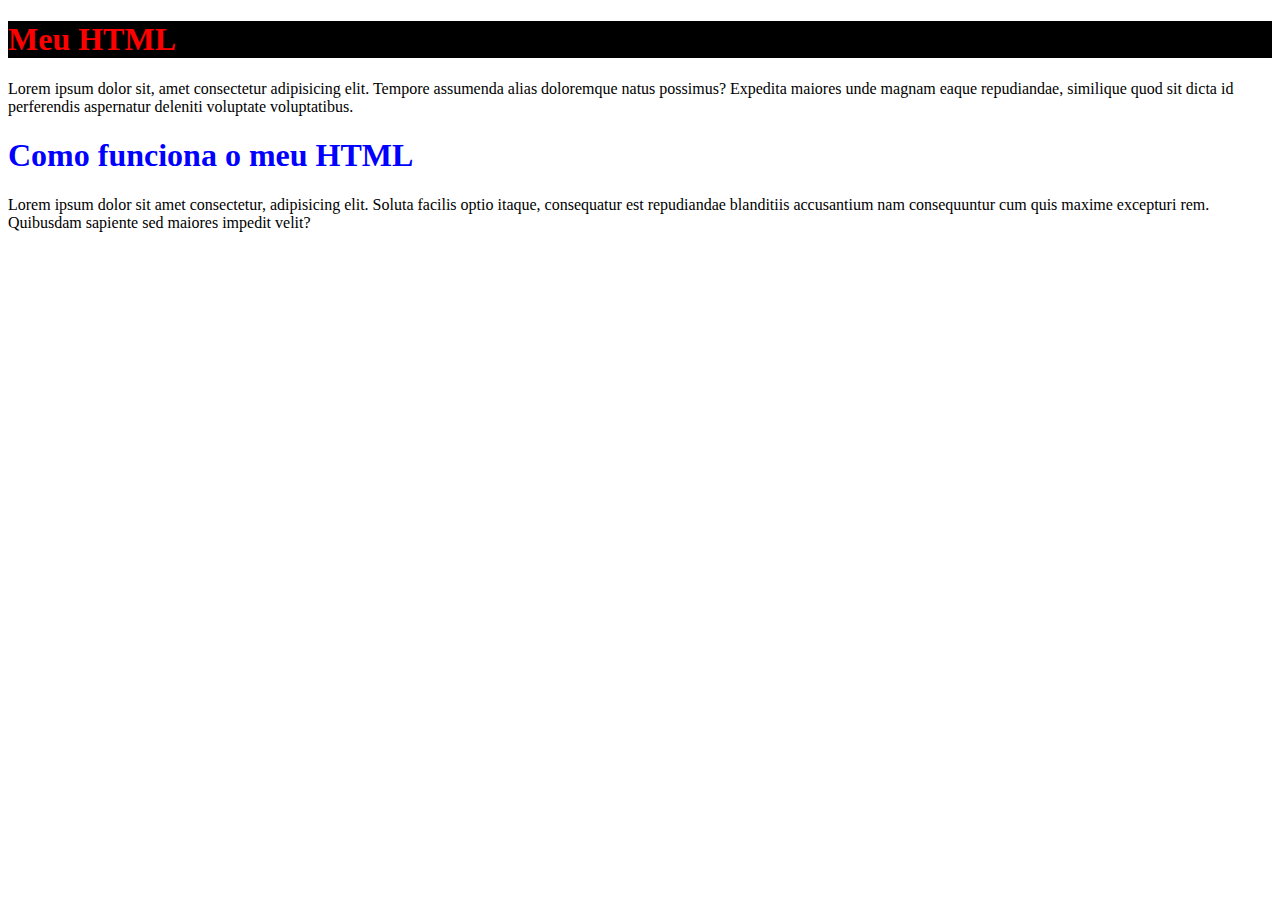
<file: HTML/1 - HTML indrotuction/index.html>
<!DOCTYPE html>
<html lang="pt-BR">
<head>
    <meta charset="UTF-8">
    <meta http-equiv="X-UA-Compatible" content="IE=edge">
    <meta name="viewport" content="width=device-width, initial-scale=1.0">
    <title>Pagina</title>

    <style>
        h1 {
            color: red;
        }

        #Heading-two {
            color: blue;
        }

        .BlackBackGround {
            background-color: black;
        }
    </style>
</head>
<body>
    <h1 id="Heading-one" class="BlackBackGround">
        Meu HTML
    </h1>
    <p>
        Lorem ipsum dolor sit, amet consectetur adipisicing elit. Tempore assumenda alias doloremque natus possimus? Expedita maiores unde magnam eaque repudiandae, similique quod sit dicta id perferendis aspernatur deleniti voluptate voluptatibus.
    </p>
    <h1 id="Heading-two" class="blue-color">
        Como funciona o meu HTML
    </h1>
    <p>
        Lorem ipsum dolor sit amet consectetur, adipisicing elit. Soluta facilis optio itaque, consequatur est repudiandae blanditiis accusantium nam consequuntur cum quis maxime excepturi rem. Quibusdam sapiente sed maiores impedit velit?
    </p>
</body>
</html>
</file>
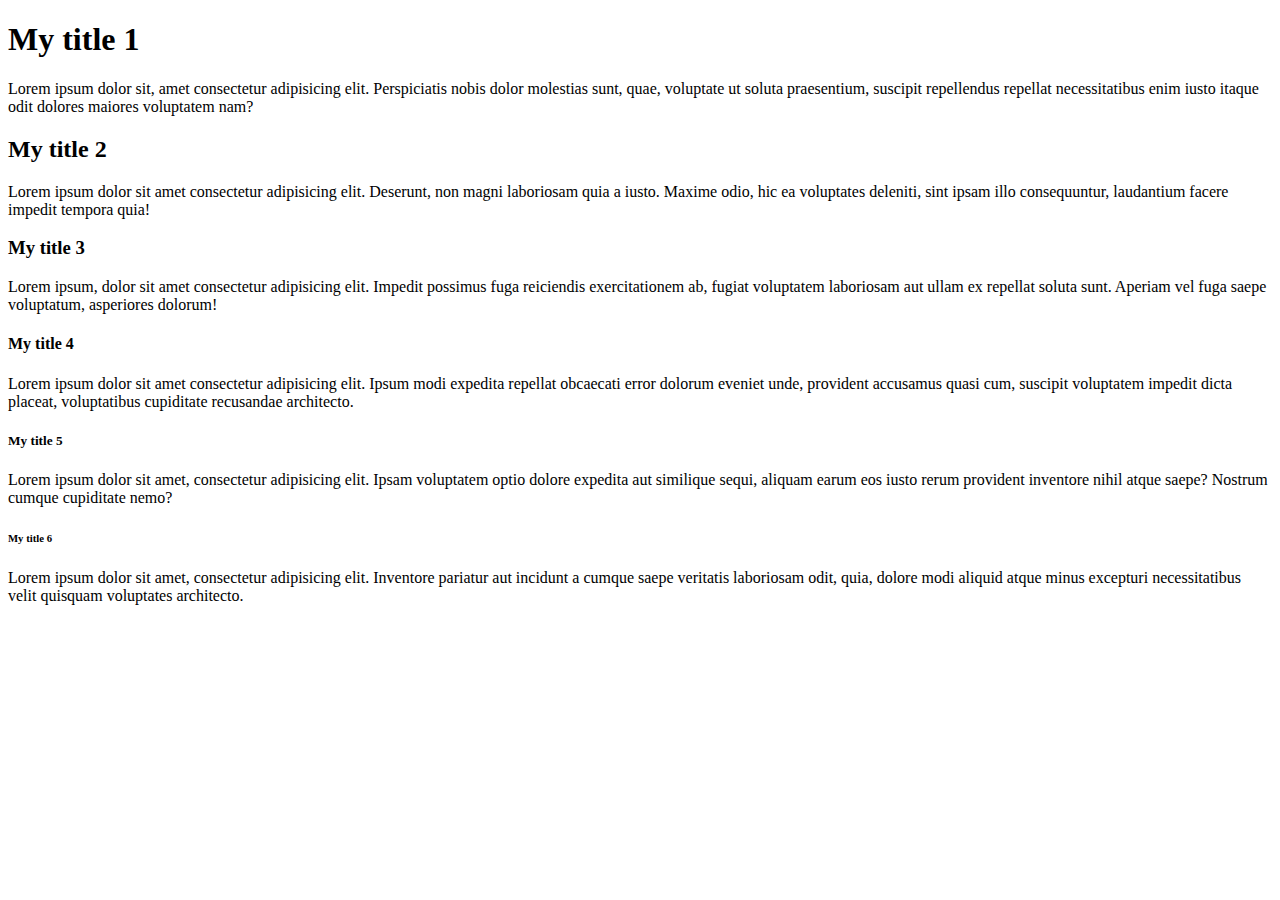
<file: HTML/2 -Titles/index.html>
<!DOCTYPE html>
<html lang="pt-BR">
<head>
    <meta charset="UTF-8">
    <meta http-equiv="X-UA-Compatible" content="IE=edge">
    <meta name="viewport" content="width=device-width, initial-scale=1.0">
    <title>Heading Learning</title>
</head>
<body>
    <h1>My title 1</h1>
        <p>Lorem ipsum dolor sit, amet consectetur adipisicing elit. Perspiciatis nobis dolor molestias sunt, quae, voluptate ut soluta praesentium, suscipit repellendus repellat necessitatibus enim iusto itaque odit dolores maiores voluptatem nam?</p>
    <h2>My title 2</h2>
        <p>Lorem ipsum dolor sit amet consectetur adipisicing elit. Deserunt, non magni laboriosam quia a iusto. Maxime odio, hic ea voluptates deleniti, sint ipsam illo consequuntur, laudantium facere impedit tempora quia!</p>
    <h3>My title 3</h3>
        <p>Lorem ipsum, dolor sit amet consectetur adipisicing elit. Impedit possimus fuga reiciendis exercitationem ab, fugiat voluptatem laboriosam aut ullam ex repellat soluta sunt. Aperiam vel fuga saepe voluptatum, asperiores dolorum!</p>
    <h4>My title 4</h4>
        <p>Lorem ipsum dolor sit amet consectetur adipisicing elit. Ipsum modi expedita repellat obcaecati error dolorum eveniet unde, provident accusamus quasi cum, suscipit voluptatem impedit dicta placeat, voluptatibus cupiditate recusandae architecto.</p>
    <h5>My title 5</h5>
        <p>Lorem ipsum dolor sit amet, consectetur adipisicing elit. Ipsam voluptatem optio dolore expedita aut similique sequi, aliquam earum eos iusto rerum provident inventore nihil atque saepe? Nostrum cumque cupiditate nemo?</p>
    <h6>My title 6</h6>
        <p>Lorem ipsum dolor sit amet, consectetur adipisicing elit. Inventore pariatur aut incidunt a cumque saepe veritatis laboriosam odit, quia, dolore modi aliquid atque minus excepturi necessitatibus velit quisquam voluptates architecto.</p>

    
</body>
</html>
</file>
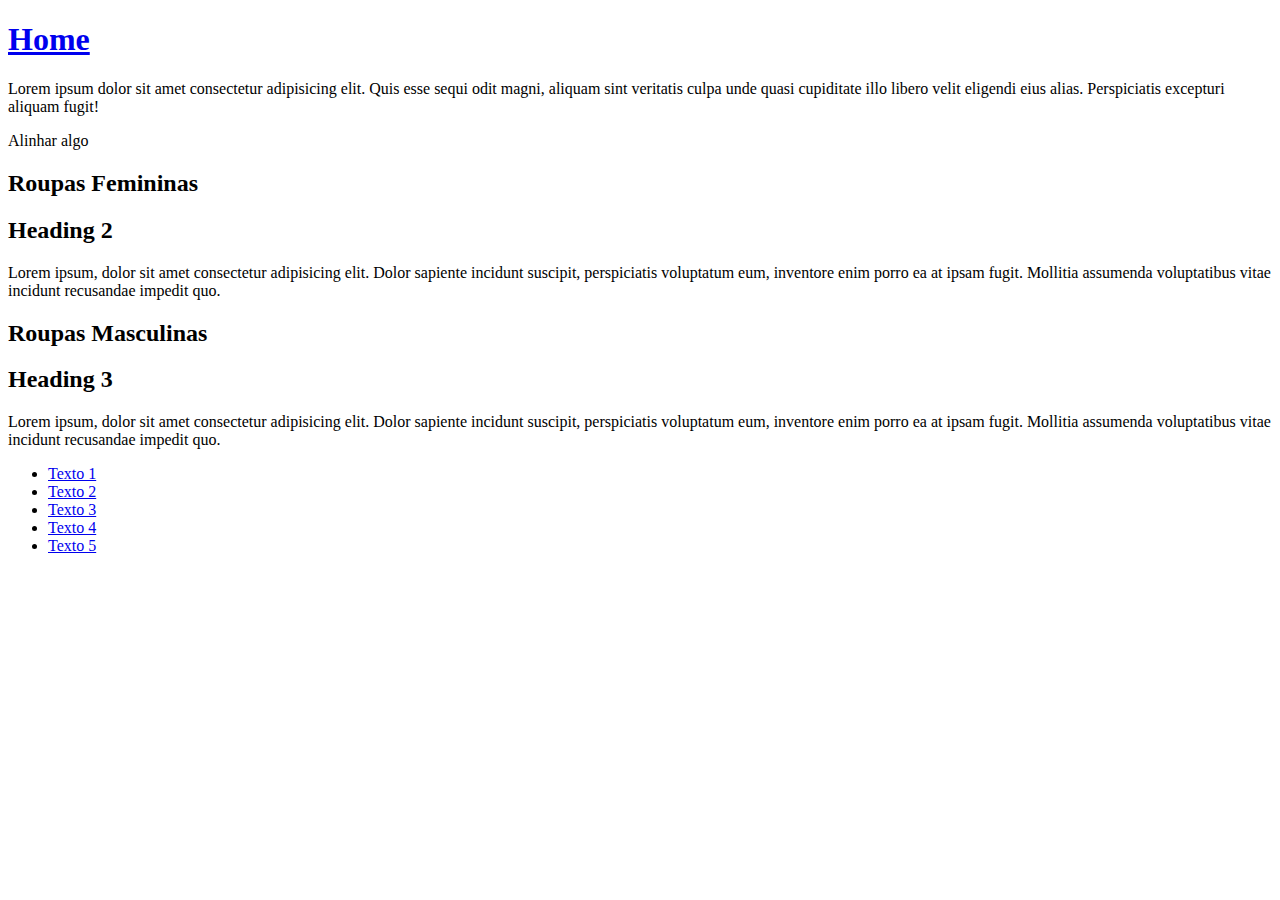
<file: HTML/4 - Tags #2/index.html>
<!DOCTYPE html>
<html lang="pt-BR">
<head>
    <meta charset="UTF-8">
    <meta http-equiv="X-UA-Compatible" content="IE=edge">
    <meta name="viewport" content="width=device-width, initial-scale=1.0">
    <title>TAGS e Semantica</title>
</head>
<body>
    <header>
        <h1>
            <a href="#">Home</a>
        </h1>
        <p>Lorem ipsum dolor sit amet consectetur adipisicing elit. Quis esse sequi odit magni, aliquam sint veritatis culpa unde quasi cupiditate illo libero velit eligendi eius alias. Perspiciatis excepturi aliquam fugit!</p>
        <div>Alinhar algo</div>
    </header>

    <Section>
        <header>
            <h2>Roupas Femininas</h2>
        </header>

        <article>
            <h2>Heading 2</h2>
            <p>Lorem ipsum, dolor sit amet consectetur adipisicing elit. Dolor sapiente incidunt suscipit, perspiciatis voluptatum eum, inventore enim porro ea at ipsam fugit. Mollitia assumenda voluptatibus vitae incidunt recusandae impedit quo.</p>
        </article>
    </Section>

    <Section>
        <header>
            <h2>Roupas Masculinas</h2>
        </header>

        <article>
            <h2>Heading 3</h2>
            <p>Lorem ipsum, dolor sit amet consectetur adipisicing elit. Dolor sapiente incidunt suscipit, perspiciatis voluptatum eum, inventore enim porro ea at ipsam fugit. Mollitia assumenda voluptatibus vitae incidunt recusandae impedit quo.</p>
        </article>
    </Section>

    <footer>
        <aside>
            <nav>
                <ul>
                    <li><a href="#">Texto 1</a></li>
                    <li><a href="#">Texto 2</a></li>
                    <li><a href="#">Texto 3</a></li>
                    <li><a href="#">Texto 4</a></li>
                    <li><a href="#">Texto 5</a></li>
                </ul>
            </nav>
        </aside>
    </footer>
</body>
</html>
</file>
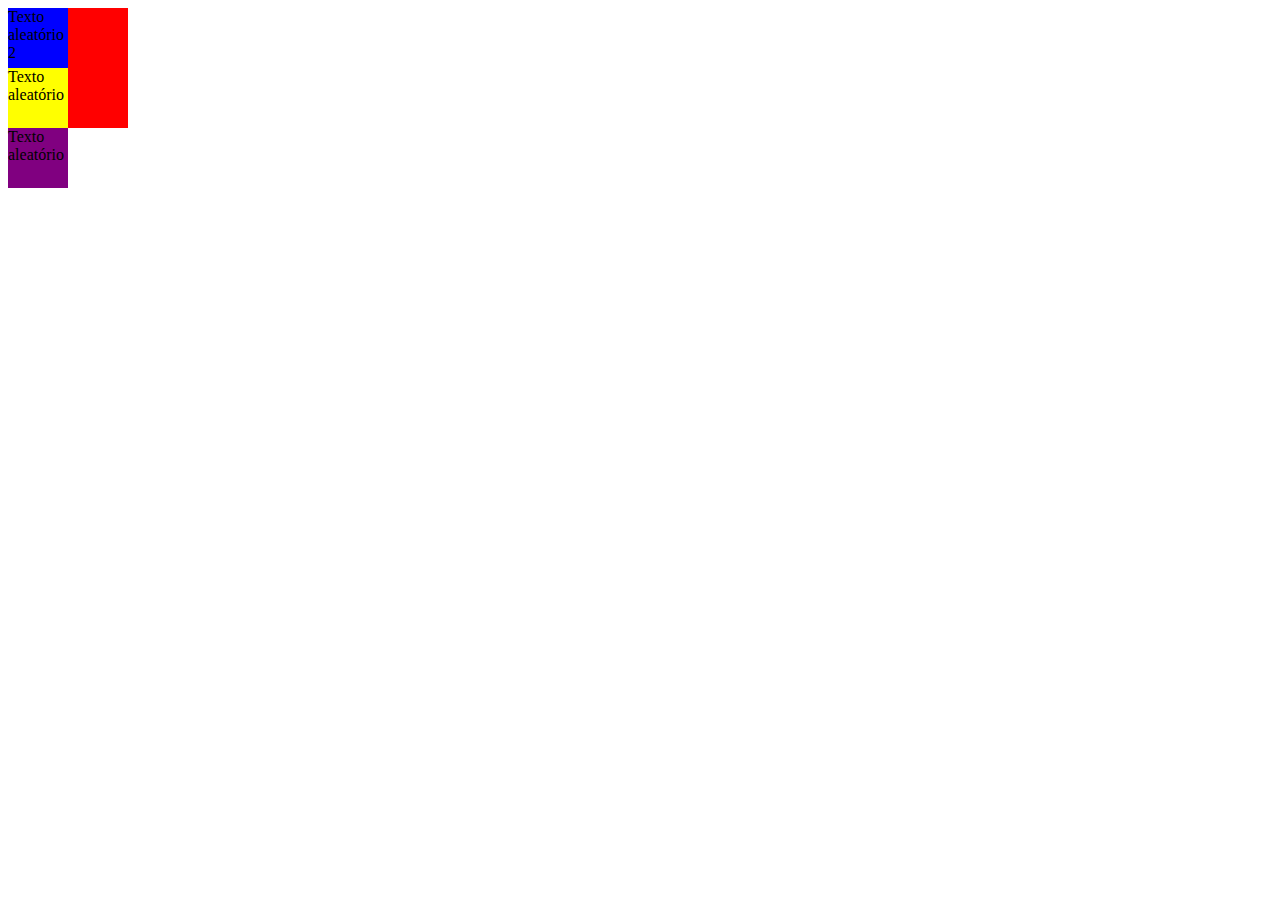
<file: HTML/5 - Pensando em HTML/index.html>
<!DOCTYPE html>
<html lang="pt-br">
<head>
    <meta charset="UTF-8">
    <meta http-equiv="X-UA-Compatible" content="IE=edge">
    <meta name="viewport" content="width=device-width, initial-scale=1.0">
    <title>Document</title>
</head>
<body>
    <div style="width: 120px; height: 120px; background: red;">
        <div style="width: 60px; height: 60px; background: blue;">Texto aleatório 2</div>

        <div style="width: 60px; height: 60px; background: yellow;">Texto aleatório</div>

        <div style="width: 60px; height: 60px; background: purple;">Texto aleatório</div>
    </div>
        
    
</body>
</html>
</file>
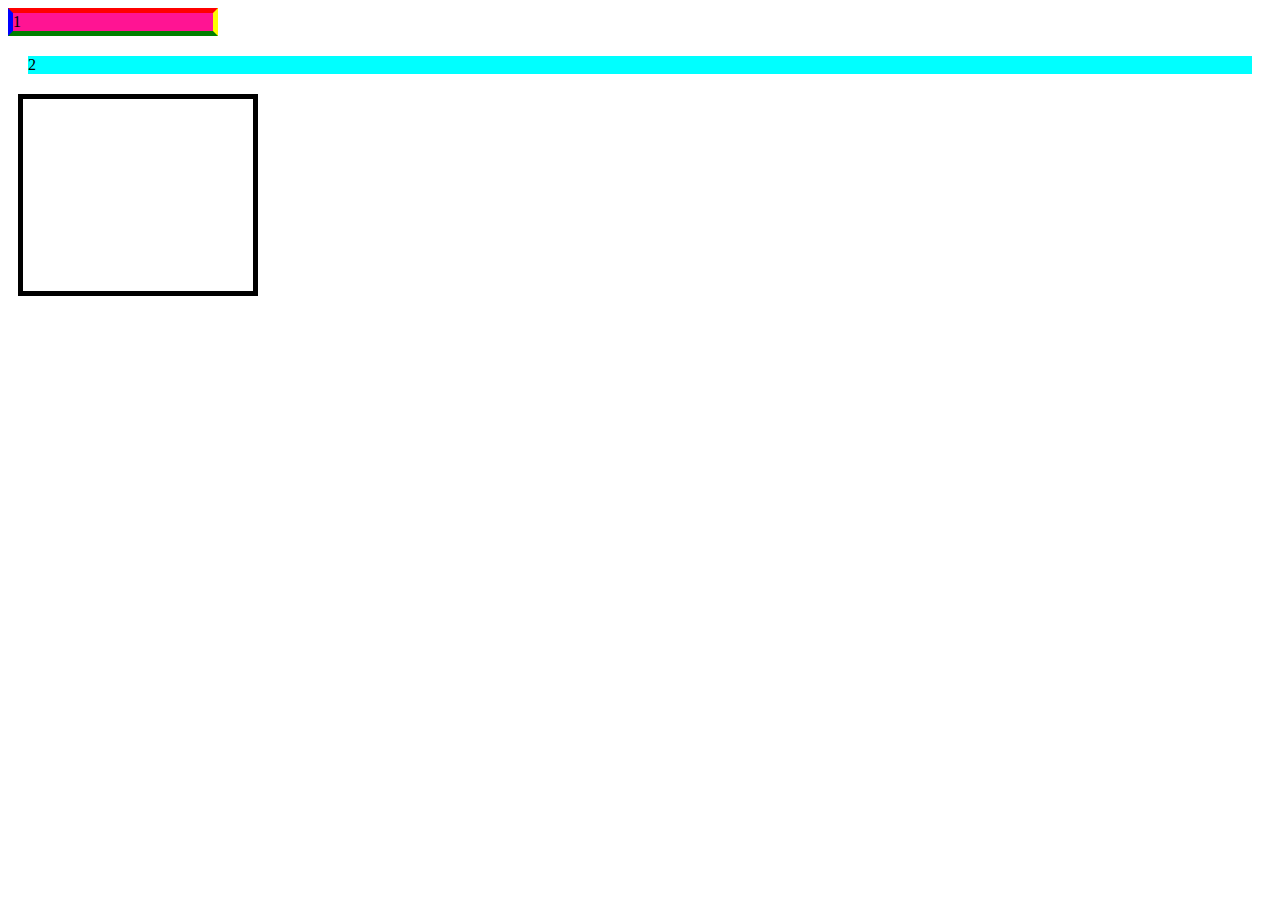
<file: HTML/6 - Border Box/index.html>
<!DOCTYPE html>
<html lang="pt-br">
<head>
    <meta charset="UTF-8">
    <meta http-equiv="X-UA-Compatible" content="IE=edge">
    <meta name="viewport" content="width=device-width, initial-scale=1.0">
    <title>Border Box</title>

    <style>
        .div-one {
            background: deeppink;
            border-style: solid;
            border-width: 5px;
            border-top-color: red;
            border-bottom-color: green;
            border-left-color: blue;
            border-right-color: yellow;
            width: 200px;
        }
        .div-two {
            background: cyan;
            margin: 20px;
        }
        .div-three {
            background-image: url(https://img.freepik.com/fotos-premium/o-coracao-deu-forma-a-fotografia-do-ceu-na-floresta-tropical-fundo-de-natureza_56644-435.jpg?w=2000);
            border: 5px solid black;
            padding: 15px;
            background-size: cover;
            width: 200px;
            color: white;
            margin: 10px;
        }
    </style>
</head>
<body>
    <div class="div-one">1</div>
    <div class="div-two">2</div>
    <div class="div-three">Lorem ipsum dolor sit amet consectetur adipisicing elit. Repudiandae sunt cum asperiores neque facilis, sint possimus recusandae nihil dolor quibusdam sit, quis dolorum fugiat fugit accusantium eveniet vitae consequuntur necessitatibus.</div>
</body>
</html>
</file>
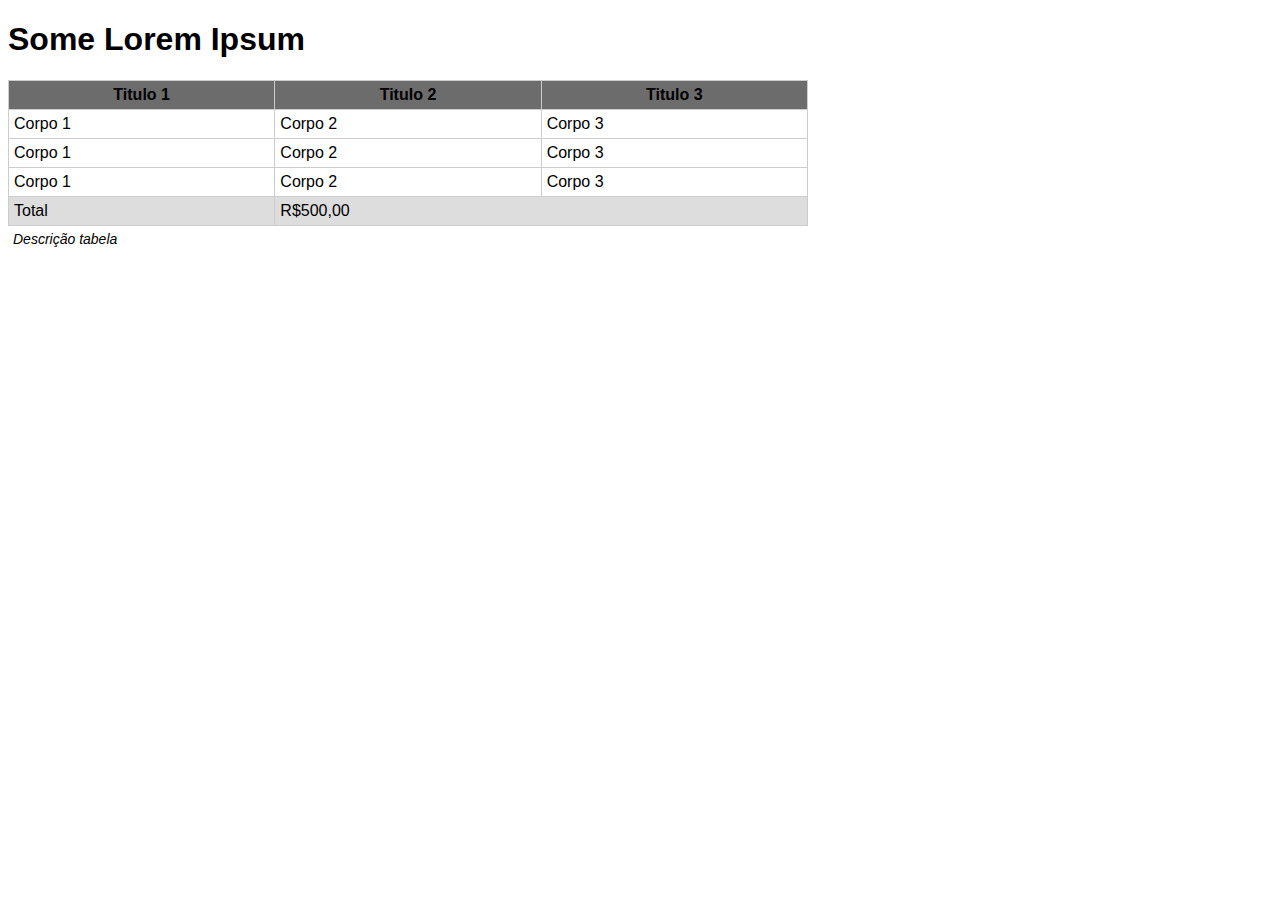
<file: HTML/8 - Tabelas/index.html>
<!DOCTYPE html>
<html lang="pt-br">
<head>
    <meta charset="UTF-8">
    <meta http-equiv="X-UA-Compatible" content="IE=edge">
    <meta name="viewport" content="width=device-width, initial-scale=1.0">
    <title>Tabelas</title>
    <style>
        body {
            font-family: sans-serif;
        }
        table {
            width: 800px;
            border-collapse: collapse;
        }
        table td, table th {
            padding: 5px;
            border: 1px solid #ccc;
        }
        table caption {
            caption-side: bottom;
            text-align: left;
            font-style: italic;
            font-size: 14px;
            margin: 5px 5px;
        }
        tfoot td {
            background: #ddd;
        }
        table th {
            background: rgb(109, 108, 108);
        }
        .responsive-table {
            max-width: 100%;
            overflow-x: auto;
        }
    </style>
</head>
<body>
    <h1>Some Lorem Ipsum</h1>
    <div class="responsive-table">
        <table>
            <caption>
                Descrição tabela
            </caption>
            <thead>
                <tr>
                    <th>Titulo 1</th>
                    <th>Titulo 2</th>
                    <th>Titulo 3</th>
                </tr>
            </thead>
            <tbody>
                <tr>
                    <td>Corpo 1</td>
                    <td>Corpo 2</td>
                    <td>Corpo 3</td>
                </tr>
                <tr>
                    <td>Corpo 1</td>
                    <td>Corpo 2</td>
                    <td>Corpo 3</td>
                </tr>
                <tr>
                    <td>Corpo 1</td>
                    <td>Corpo 2</td>
                    <td>Corpo 3</td>
                </tr>
            </tbody>
            <tfoot>
                <tr>
                    <td>Total</td>
                    <td colspan="2" rowspan="2" style="text-align: ;">R$500,00</td>
                </tr>
            </tfoot>
        </table>
    </div>
</body>
</html>
</file>
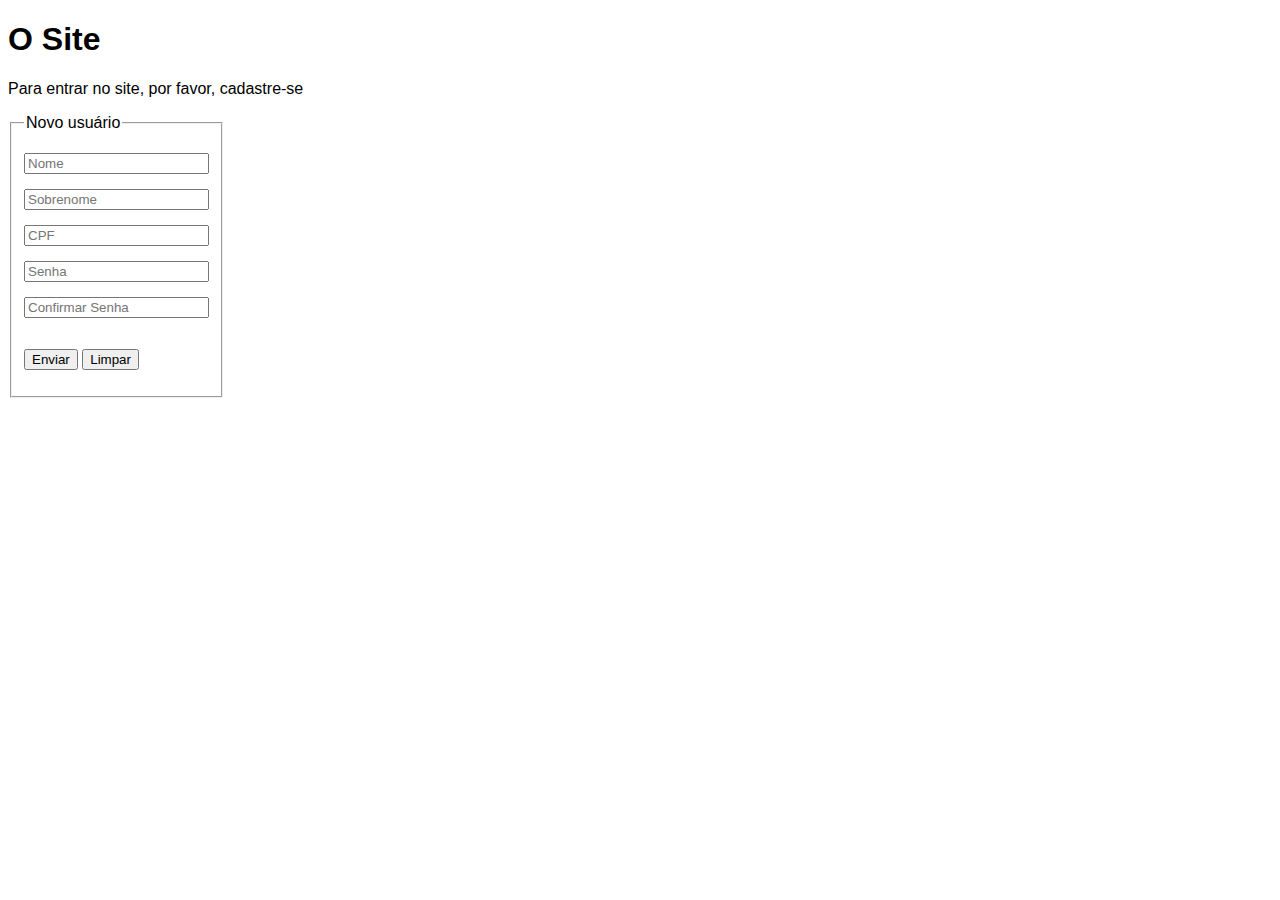
<file: HTML/9 - Formulários e Inputs/index.html>
<!DOCTYPE html>
<html lang="pt-br">
<head>
    <meta charset="UTF-8">
    <meta http-equiv="X-UA-Compatible" content="IE=edge">
    <meta name="viewport" content="width=device-width, initial-scale=1.0">
    <title>Formulários e Inputs</title>
    <style>
        body {
            font-family: sans-serif;
        }
        body fieldset {
            width: 100px;
        }
        body input {
            margin-bottom: 15px;
        }
    </style>
</head>
<body>
    <form action="#" method="get" target="_blank">
        <h1>O Site</h1>
        <p>Para entrar no site, por favor, cadastre-se</p>
        <fieldset>
            <legend>Novo usuário</legend>
            <p>
                <input type="text" name="nome" id="Nome" placeholder="Nome">
                <input type="text" name="sobrenome" id="Sobrenome" placeholder="Sobrenome">
                <input type="text" name="CPF" id="CPF" placeholder="CPF">
                <input type="password" name="senha" id="senha" placeholder="Senha">
                <input type="password" name="confirmasenha" id="confirmasenha" placeholder="Confirmar Senha">
            </p>
            <p>
                <button type="submit">Enviar</button>
                <button type="reset">Limpar</button>
            </p>
        </fieldset>
    </form>
    
</body>
</html>
</file>
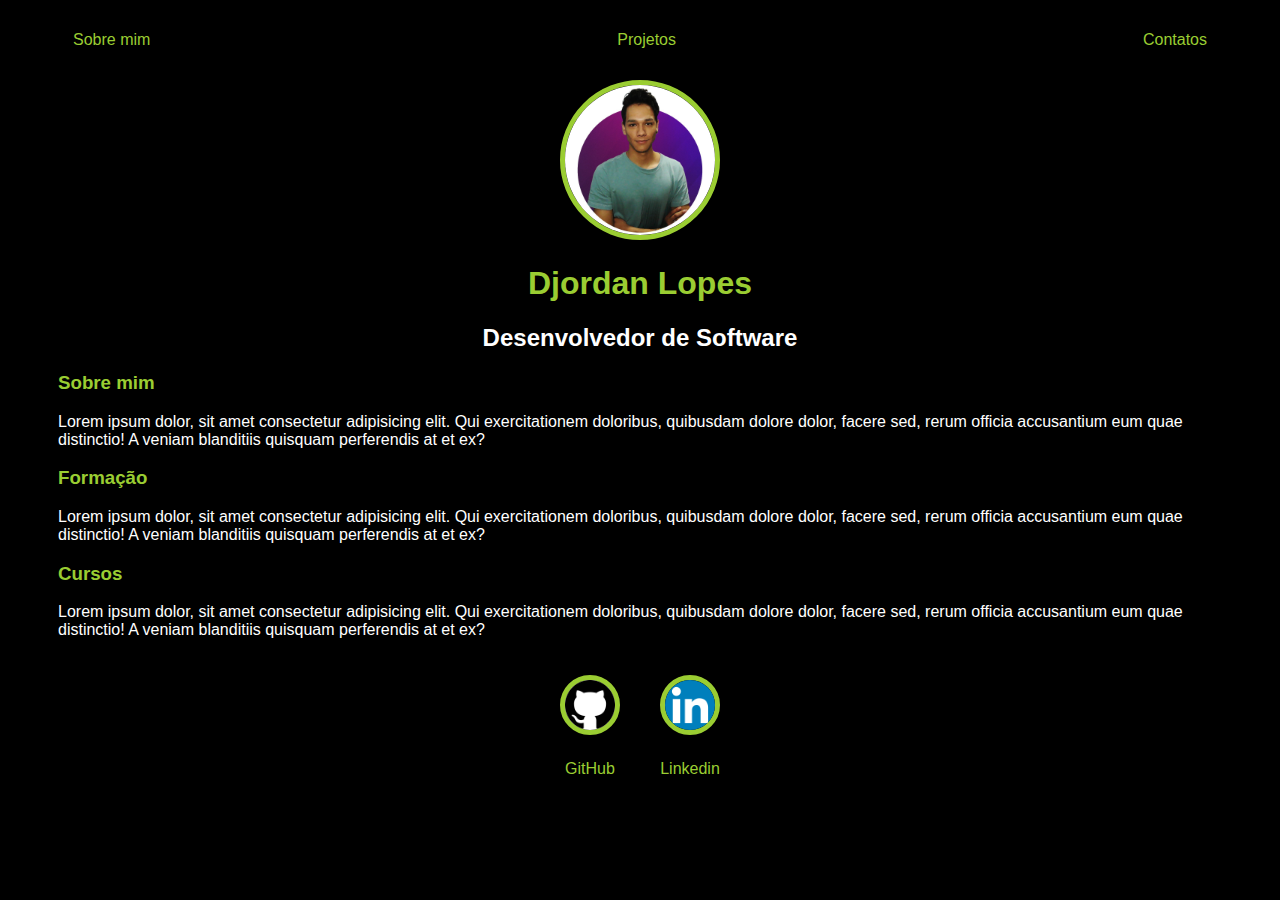
<file: HTML/Projeto 1/index.html>
<!DOCTYPE html>
<html lang="pt-br">
<head>
    <meta charset="UTF-8">
    <meta http-equiv="X-UA-Compatible" content="IE=edge">
    <meta name="viewport" content="width=device-width, initial-scale=1.0">
    <title>Portifolio</title>
    <link rel="stylesheet" href="index.css">
</head>
<body>
    <div class="container">
        <nav>
            <ul>
                <li>
                    <a href="index.html">Sobre mim</a>
                </li>
                <li>
                    <a href="projeto.html">Projetos</a>
                </li>
                <li>
                    <a href="contato.html">Contatos</a>
                </li>
            </ul>
        </nav>
        
        <header>
            <div class="center">
                <img src="./IMG/1662762508475.png" alt="Foto Perfil">
                <h1>Djordan Lopes</h1>
                <h2>Desenvolvedor de Software</h2>
            </div>
        </header>
    
        <main>
            <section class="section">
                <h3>Sobre mim</h3>
                <p>Lorem ipsum dolor, sit amet consectetur adipisicing elit. Qui exercitationem doloribus, quibusdam dolore dolor, facere sed, rerum officia accusantium eum quae distinctio! A veniam blanditiis quisquam perferendis at et ex?</p>
            </section>
            <section class="section">
                <h3>Formação</h3>
                <p>Lorem ipsum dolor, sit amet consectetur adipisicing elit. Qui exercitationem doloribus, quibusdam dolore dolor, facere sed, rerum officia accusantium eum quae distinctio! A veniam blanditiis quisquam perferendis at et ex?</p>
            </section>
            <section class="section">
                <h3>Cursos</h3>
                <p>Lorem ipsum dolor, sit amet consectetur adipisicing elit. Qui exercitationem doloribus, quibusdam dolore dolor, facere sed, rerum officia accusantium eum quae distinctio! A veniam blanditiis quisquam perferendis at et ex?</p>
            </section>
        </main>
    
        <div class="all">
            <footer>
                <a href="https://github.com/Djdeverdade" target="_blank" rel="noopener noreferrer">
                    <img src="./IMG/iconmonstr-github-1.png" alt="GitHub Logo">
                    <p>GitHub</p>
                </a>
                <a href="https://www.linkedin.com/in/djordan-lopes-da-silva-052b93236/" target="_blank" rel="noopener noreferrer">
                    <img src="./IMG/LinkedIn_icon.svg.png" alt="Logo linkedin">
                    <p>Linkedin</p>
                </a>
            </footer>
        </div>
        
    </div>
    
</body>
</html>
</file>
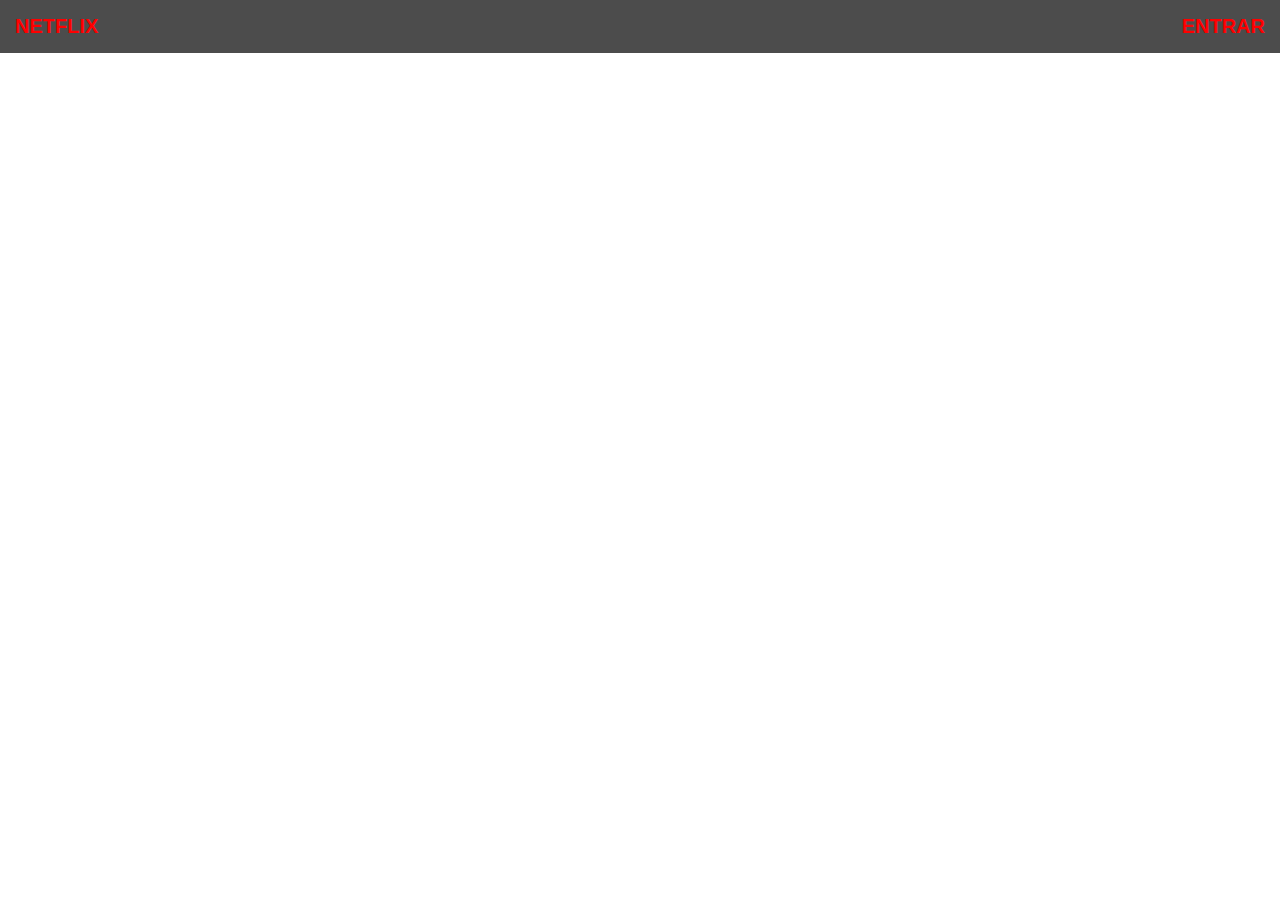
<file: HTML/5 - Pensando em HTML/index2.html>
<!DOCTYPE html>
<html lang="pt-br">
<head>
    <meta charset="UTF-8">
    <meta http-equiv="X-UA-Compatible" content="IE=edge">
    <meta name="viewport" content="width=device-width, initial-scale=1.0">
    <title>Netflix</title>
    <style>
        body {
            background-image: url(https://assets.nflxext.com/ffe/siteui/vlv3/d0a0affb-1c76-4cf0-9d75-eb531f32458c/ccfbb8c1-b8e1-4aba-8e2d-87416714841a/BR-pt-20221214-popsignuptwoweeks-perspective_alpha_website_small.jpg);
            background-size: cover;
            background-position: top center;
        }
        * {
            margin: 0;
            padding: 0;
        }
        #heading {
            background: rgba(0, 0, 0, 0.7);
            display: flex;
            justify-content: space-between;
        }
        #heading h1 {
            padding: 15px ;
            font-size: 20px;
            text-transform: uppercase;
        }
        #heading h2 {
            padding: 15px ;
            font-size: 20px;
            text-transform: uppercase;
        }
        #heading a {
            color: red;
            text-decoration: none;
            font-family: sans-serif;
        }
    </style>
</head>
<body>
    <header id="heading">
        <h1>
            <a href="#">Netflix</a>
        </h1>
        <h2 class="h2">
            <a href="#">Entrar</a>
        </h2>
    </header>
    
</body>
</html>
</file>
<file: HTML/Projeto 1/index.css>
body {
    background-color: black;
    font-family: sans-serif;
    color: white;
}
body a {
    text-decoration: none;
    color: yellowgreen;
}
ul{
    display: flex;
    justify-content: space-between;
    list-style-type: none;
    align-items: center;
    padding: 15px;
}
header img {
    width: 150px;
    height: 150px;
    border-radius: 50%;
    border: 5px solid yellowgreen;
}
.center {
    text-align: center;
}
h1 {
    color: yellowgreen;
}
h2 {
    color: white;
}
footer img {
    width: 50px;
    border-radius: 60%;
    border: 5px solid yellowgreen;
    margin: 20px;
}
a {
    font-family: Arial, Helvetica, sans-serif;
    text-decoration: none;
    color: white;
}
footer {
    display: flex;
    justify-content: center;
}
footer p {
    margin-top: 1px;

}
footer a {
    text-align: center;
}
.container {
    padding: 0px 50px;
}
nav a:hover {
    color: white;
}
.all:hover {
    color: white;
}
.section h3 {
    color: yellowgreen;
}
</file>
